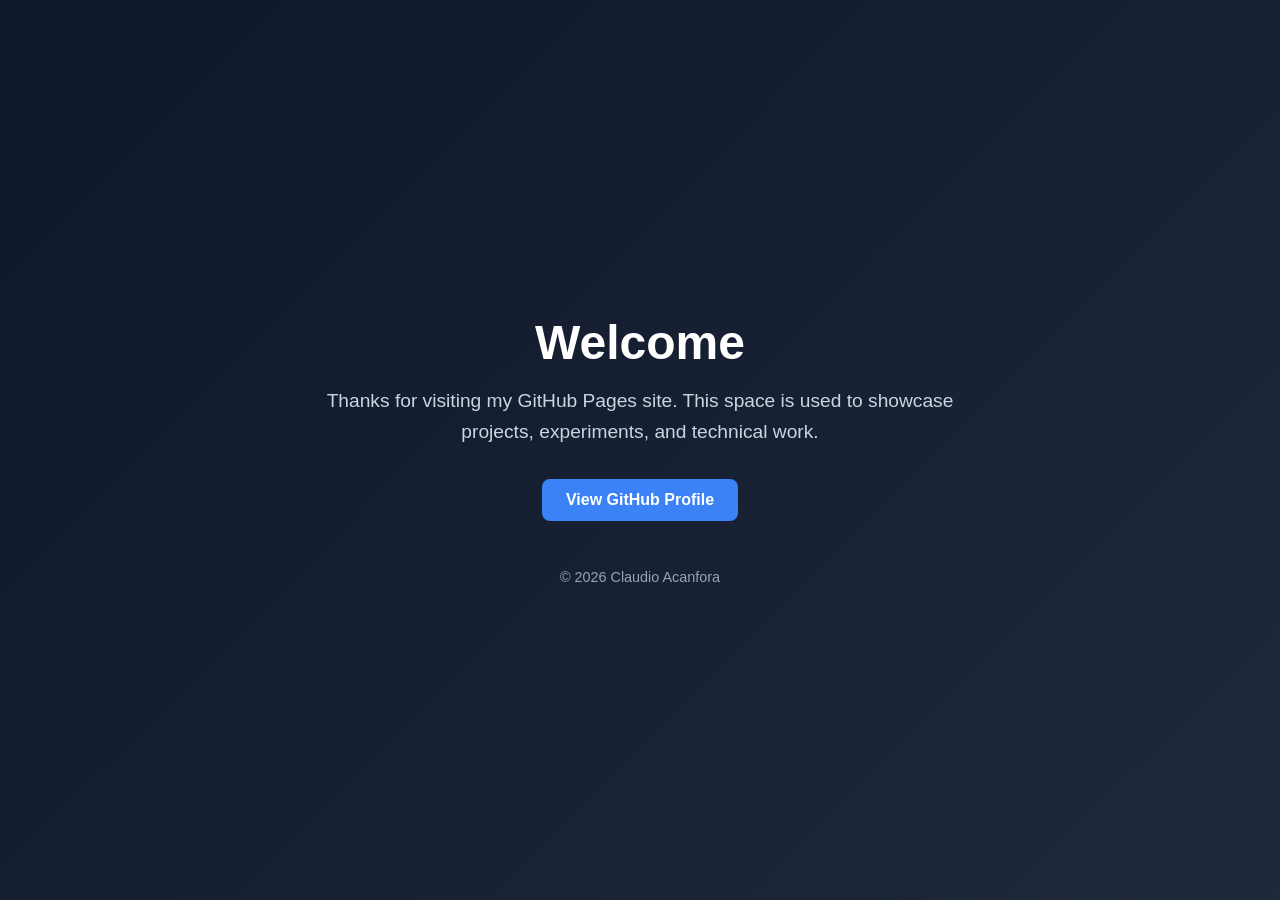
<file: index.html>
<!DOCTYPE html>
<html lang="en">
<head>
    <meta charset="UTF-8">
    <meta name="viewport" content="width=device-width, initial-scale=1.0">
    <title>Welcome</title>

    <style>
        * {
            margin: 0;
            padding: 0;
            box-sizing: border-box;
        }

        body {
            height: 100vh;
            font-family: "Segoe UI", Arial, sans-serif;
            background: linear-gradient(135deg, #0f172a, #1e293b);
            color: white;
            display: flex;
            justify-content: center;
            align-items: center;
            text-align: center;
        }

        .container {
            max-width: 700px;
            padding: 2rem;
        }

        h1 {
            font-size: 3rem;
            font-weight: 600;
            margin-bottom: 1rem;
        }

        p {
            font-size: 1.2rem;
            color: #cbd5e1;
            line-height: 1.6;
            margin-bottom: 2rem;
        }

        .button {
            display: inline-block;
            padding: 12px 24px;
            background: #3b82f6;
            color: white;
            text-decoration: none;
            border-radius: 8px;
            font-weight: 600;
            transition: background 0.3s;
        }

        .button:hover {
            background: #2563eb;
        }

        footer {
            margin-top: 3rem;
            color: #94a3b8;
            font-size: 0.9rem;
        }
    </style>
</head>
<body>

    <div class="container">
        <h1>Welcome</h1>

        <p>
            Thanks for visiting my GitHub Pages site.
            This space is used to showcase projects, experiments,
            and technical work.
        </p>

        <a class="button" href="https://github.com/claudioacanfora">
            View GitHub Profile
        </a>

        <footer>
			© <span id="year"></span> Claudio Acanfora
		</footer>
    </div>
</body>

<script>
    document.getElementById("year").textContent =
        new Date().getFullYear();
</script>

</html>
</file>
